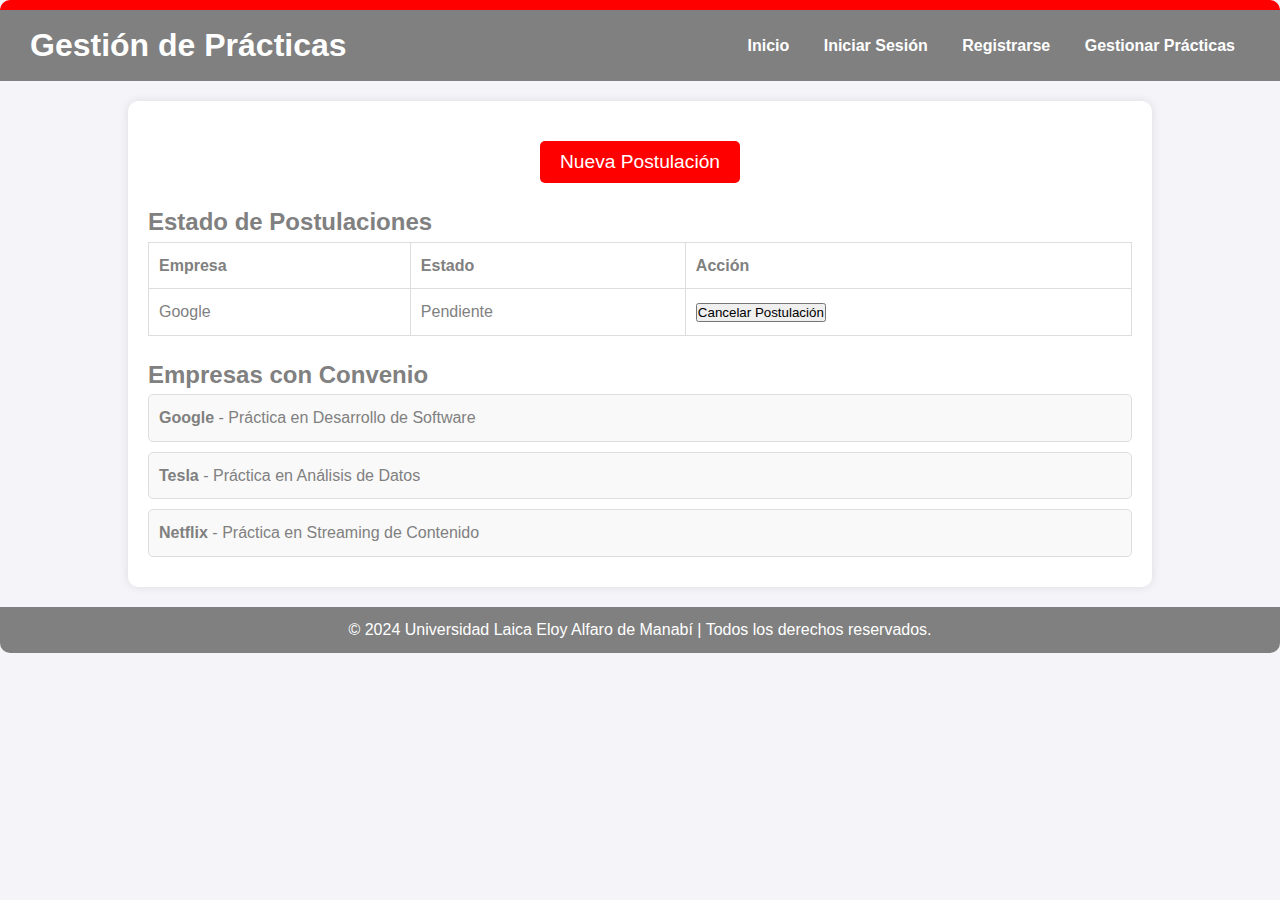
<file: Gestión de Prácticas/index.html>
<!DOCTYPE html>
<html lang="es">
<head>
    <meta charset="UTF-8"> 
    <meta name="viewport" content="width=device-width, initial-scale=1.0"> 
    <link rel="stylesheet" href="styles.css"> 
    <title>Gestión de Prácticas</title> <!-- Título de la página -->
</head>
<body>
    <div class="header"> <!-- Cabecera de la página -->
        <h1>Gestión de Prácticas</h1> 
        <nav>
            <a href="#">Inicio</a> 
            <a href="#">Iniciar Sesión</a> 
            <a href="#">Registrarse</a> 
            <a href="#">Gestionar Prácticas</a> 
        </nav>
    </div>

    <div class="container"> 
        <button class="new-application-btn">Nueva Postulación</button> <!-- Botón para nueva postulación -->

        
        <div class="modal" id="applicationModal"> 
            <div class="modal-content"> 
                <span class="close">&times;</span> 
                <h2>Seleccione una Empresa y Puesto</h2> 

                <label for="company">Empresa</label> 
                <select id="company" onchange="updatePositions()"> 
                    <option value="Google">Google</option> 
                    <option value="Tesla">Tesla</option>
                    <option value="Netflix">Netflix</option> 
                </select>

                <label for="position">Puesto</label> 
                <select id="position" onchange="updateDetails()"> 
                    <option value="">Seleccione un puesto</option> 
                </select>

                <div id="details" style="display: none;"> <!-- Detalles de la postulación, ocultos inicialmente -->
                    <p id="companyLocation"></p> 
                    <p id="applicationReceiver"></p> 
                    <p id="activitiesDescription"></p> 
                </div>

                <label for="file-input" id="file-label">Subir CV en PDF</label>
                <input type="file" id="file-input" accept=".pdf"> <!-- Campo para subir el archivo PDF -->

                <label for="additional-description">Descripción adicional</label> <!-- Etiqueta para descripción adicional -->
                <textarea id="additional-description" placeholder="Da una descripción para que conozcan un poco mas acerca de tu perfil..."></textarea> 

                <button type="button" onclick="submitApplication()">Enviar Postulación</button> <!-- Botón para enviar la postulación -->
            </div>
        </div>

        <!-- Estado de Postulaciones -->
        <div class="postulation-status"> 
            <h2>Estado de Postulaciones</h2> <!-- Título de la sección -->
            <table>
                <thead>
                    <tr>
                        <th>Empresa</th> 
                        <th>Estado</th> 
                        <th>Acción</th> 
                    </tr>
                </thead>
                <tbody>
                    <tr>
                        <td>Google</td> 
                        <td>Pendiente</td> 
                        <td><button>Cancelar Postulación</button></td> <!-- Botón para cancelar la postulación -->
                    </tr>
                </tbody>
            </table>
        </div>

        <!-- Empresas con Convenio -->
        <div class="companies"> <!-- Sección para listar empresas con convenio -->
            <h2>Empresas con Convenio</h2> <!-- Título de la sección -->
            <ul> <!-- Lista de empresas -->
                <li><strong>Google</strong> - Práctica en Desarrollo de Software</li> 
                <li><strong>Tesla</strong> - Práctica en Análisis de Datos</li> 
                <li><strong>Netflix</strong> - Práctica en Streaming de Contenido</li> 
            </ul>
        </div>
    </div>

    <div class="footer"> <!-- Pie de página -->
        <p>&copy; 2024 Universidad Laica Eloy Alfaro de Manabí | Todos los derechos reservados.</p> 
    </div>

    <script src="scripts.js"></script> 
</body>
</html>
</file>
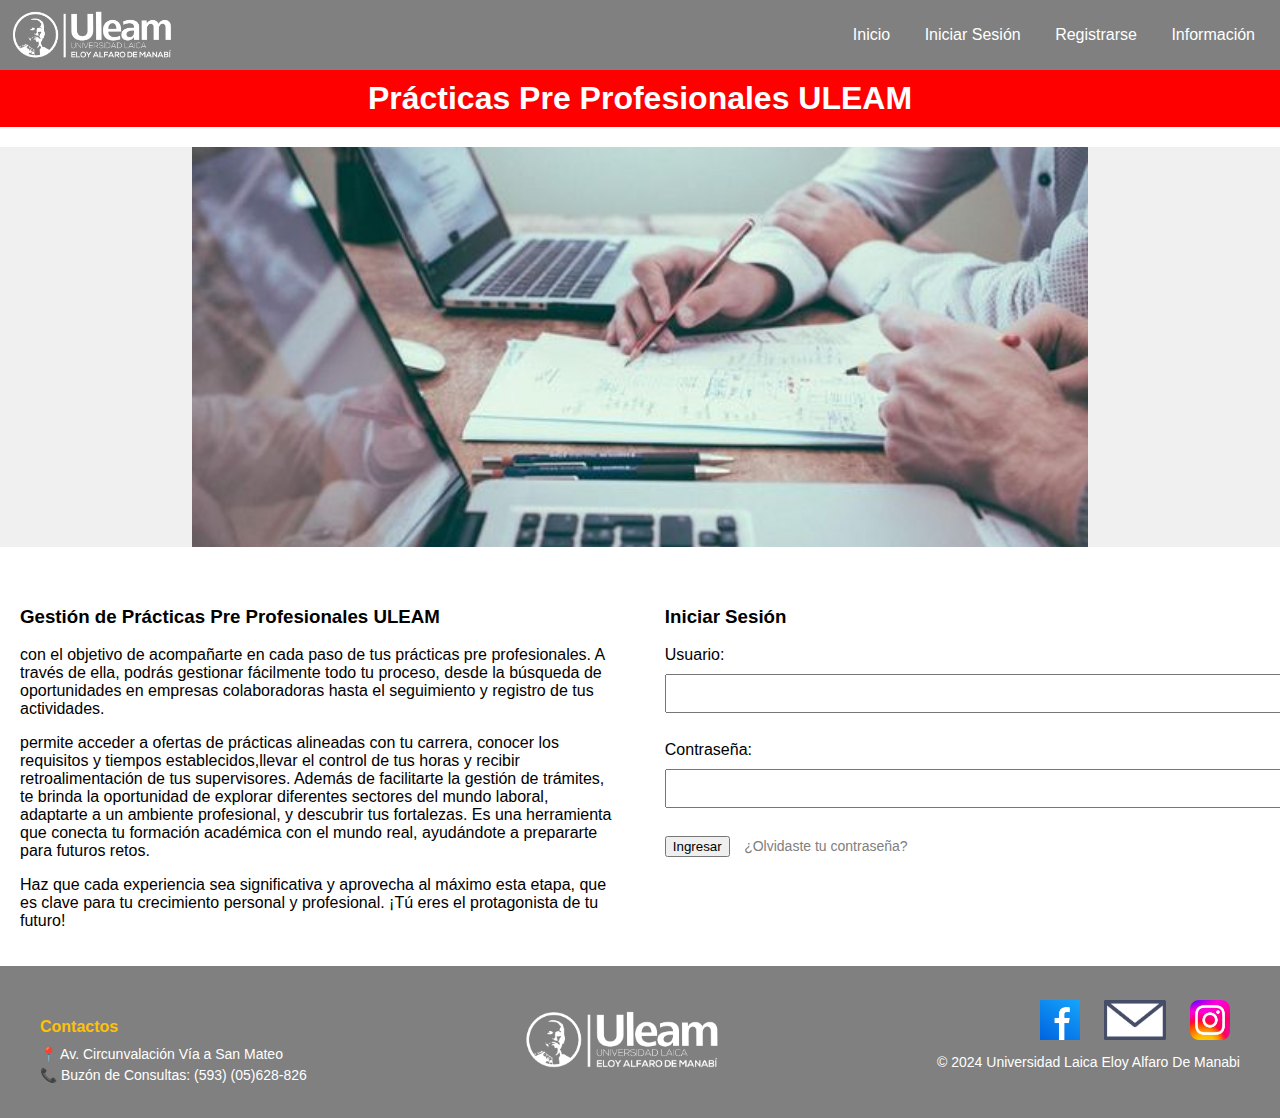
<file: PaginaInicio/index.html>
<!DOCTYPE html>
<html lang="es">
<head>
    <meta charset="UTF-8">
    <meta name="viewport" content="width=device-width, initial-scale=1.0">
    <title>Inicio Prácticas Pre Profesionales ULEAM</title>
    <link rel="stylesheet" href="styles.css">
</head>
<body>
    
    <!-- Barra superior gris con logo y navegación -->
    <div class="top-bar">
        <img src="logo_ULEAM_blanco.png" alt="Logo ULEAM" class="logo">
        <div class="navigation">
            <a href="#">Inicio</a>
            <a href="#">Iniciar Sesión</a>
            <a href="#">Registrarse</a>
            <a href="#">Información</a>
        </div>
    </div>

    <!-- Barra principal roja con el título -->
    <div class="main-bar">
        <h1>Prácticas Pre Profesionales ULEAM</h1>
    </div>

    <!-- Contenedor de la imagen con transición automática -->
    <div class="slideshow-container">
        <div class="slide fade">
            <img src="practicasprofesionales3.jpg" class="slideshow-image" alt="Práctica 1">
        </div>
        <div class="slide fade">
            <img src="practicasprofesionales4.jpg" class="slideshow-image" alt="Práctica 2">
        </div>
        <div class="slide fade">
            <img src="practicasprofesionales2.jpg" class="slideshow-image" alt="Práctica 3">
        </div>
    </div>

    <!-- Sección de contenido inferior: Información y formulario de inicio de sesión -->
    <div class="content">
        <div class="info">
            <h3>Gestión de Prácticas Pre Profesionales ULEAM</h3>
            <p>con el objetivo de acompañarte en cada paso de tus prácticas pre profesionales. A través de ella, podrás gestionar fácilmente todo tu proceso, desde la búsqueda de oportunidades en empresas colaboradoras hasta el seguimiento y registro de tus actividades.</p>
            <p>permite acceder a ofertas de prácticas alineadas con tu carrera, conocer los requisitos y tiempos establecidos,llevar el control de tus horas y recibir retroalimentación de tus supervisores. Además de facilitarte la gestión de trámites, te brinda la oportunidad de explorar diferentes sectores del mundo laboral, adaptarte a un ambiente profesional, y descubrir tus fortalezas. Es una herramienta que conecta tu formación académica con el mundo real, ayudándote a prepararte para futuros retos.</p>
            <p>Haz que cada experiencia sea significativa y aprovecha al máximo esta etapa, que es clave para tu crecimiento personal y profesional. ¡Tú eres el protagonista de tu futuro!</p>
        </div>
        <div class="login">
            <h3>Iniciar Sesión</h3>
            <form>
                <label for="usuario">Usuario:</label>
                <input type="text" id="usuario" name="usuario"><br><br>
                <label for="password">Contraseña:</label>
                <input type="password" id="password" name="password"><br><br>
                <input type="submit" value="Ingresar">
                <a href="#" class="forgot-password">¿Olvidaste tu contraseña?</a> <!-- Botón de contraseña olvidada -->
            </form>
        </div>
    </div>

    <!-- Pie de página con información de contacto, logotipo central y redes sociales -->
    <footer>
        <div class="footer-container">
            <!-- Información de contacto -->
            <div class="footer-contact">
                <h4>Contactos</h4>
                <p>📍 Av. Circunvalación Vía a San Mateo</p>
                <p>📞 Buzón de Consultas: (593) (05)628-826</p>
            </div>

            <!-- Espacio para logo ULEAM -->
            <div class="footer-logo-center">
                <img src="logo_ULEAM_blanco.png" alt="Logo ULEAM" class="footer-logo">
            </div>

            <!-- Redes sociales y derechos reservados -->
            <div class="footer-social">
                <div class="social-icons">
                    <a href="#"><img src="facebook.png" alt="Facebook"></a>
                    <a href="#"><img src="email.png" alt="Email"></a>
                    <a href="#"><img src="instagram.png" alt="Instagram"></a>
                </div>
                <p>© 2024 Universidad Laica Eloy Alfaro De Manabi</p>
            </div>
        </div>
    </footer>

    <script src="script.js"></script>
</body>
</html>
</file>
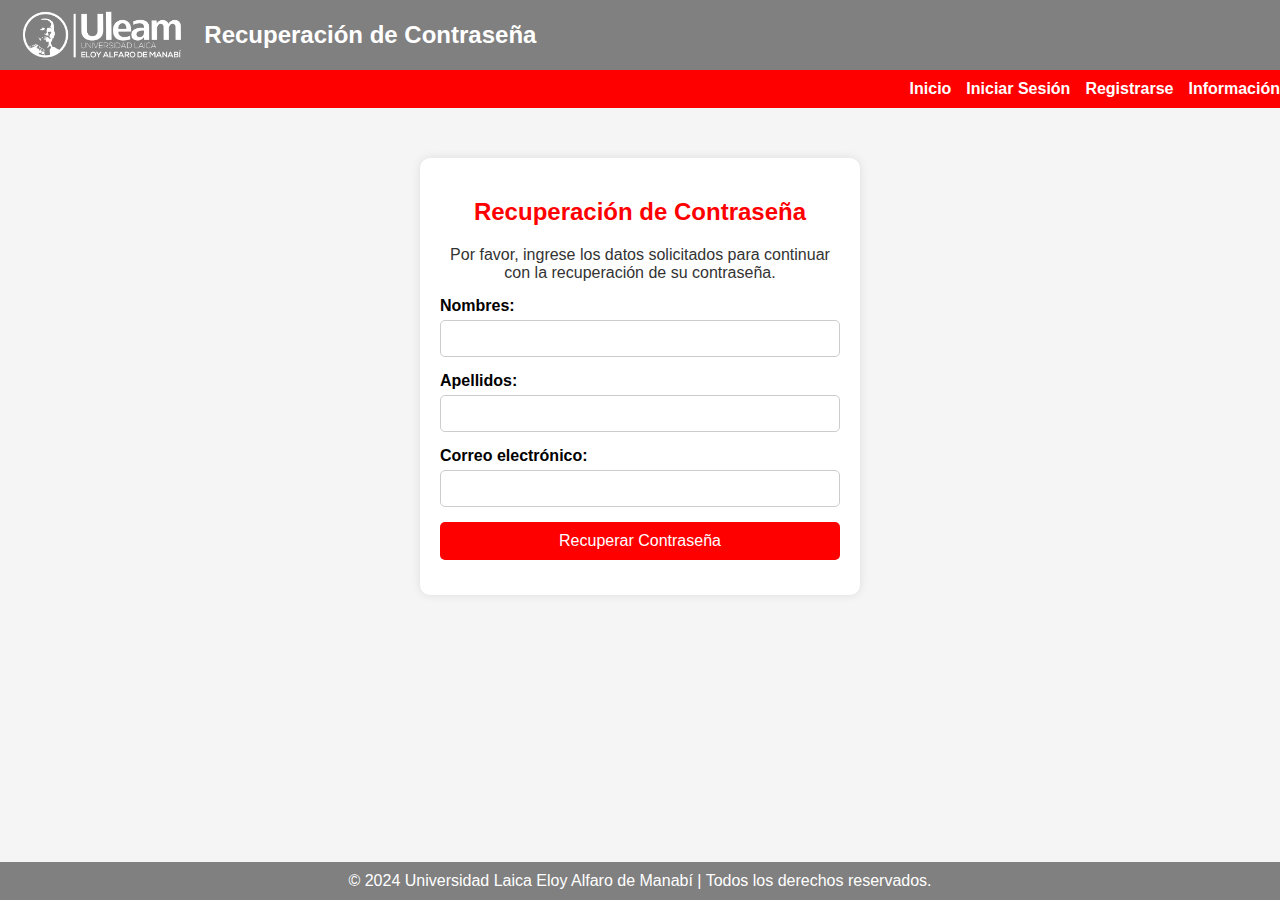
<file: Página de Recuperación de Contraseña/index.html>
<!DOCTYPE html>
<html lang="es">
<head>
    <meta charset="UTF-8">
    <meta name="viewport" content="width=device-width, initial-scale=1.0">
    <title>Recuperación de Contraseña</title>
    <link rel="stylesheet" href="styles.css">
</head>
<body>
    <header>
        <div class="header-container">
            <img src="logo_ULEAM_blanco.png" alt="Logo ULEAM" class="logo">
            <h1>Recuperación de Contraseña</h1>
        </div>
        <div class="nav-container">
            <nav>
                <ul>
                    <li><a href="index.html">Inicio</a></li>
                    <li><a href="login.html">Iniciar Sesión</a></li>
                    <li><a href="register.html">Registrarse</a></li>
                    <li><a href="#info">Información</a></li>
                </ul>
            </nav>
        </div>
    </header>

    <main>
        <section class="form-section">
            <h2>Recuperación de Contraseña</h2>
            <p>Por favor, ingrese los datos solicitados para continuar con la recuperación de su contraseña.</p>
            <form id="recoveryForm" action="submit_recovery.php" method="POST">
                <label for="names">Nombres:</label>
                <input type="text" id="names" name="names" required>

                <label for="surnames">Apellidos:</label>
                <input type="text" id="surnames" name="surnames" required>

                <label for="email">Correo electrónico:</label>
                <input type="email" id="email" name="email" required>

                <div id="additionalFields" style="display: none;">
                    <label for="verificationCode">Código de verificación:</label>
                    <input type="text" id="verificationCode" name="verificationCode" required>
                </div>

                <button type="submit">Recuperar Contraseña</button>
            </form>
            <p id="error-message"></p>
        </section>
    </main>

    <footer>
        <p>© 2024 Universidad Laica Eloy Alfaro de Manabí | Todos los derechos reservados.</p>
    </footer>
    <script src="scripts.js"></script>
</body>
</html>
</file>
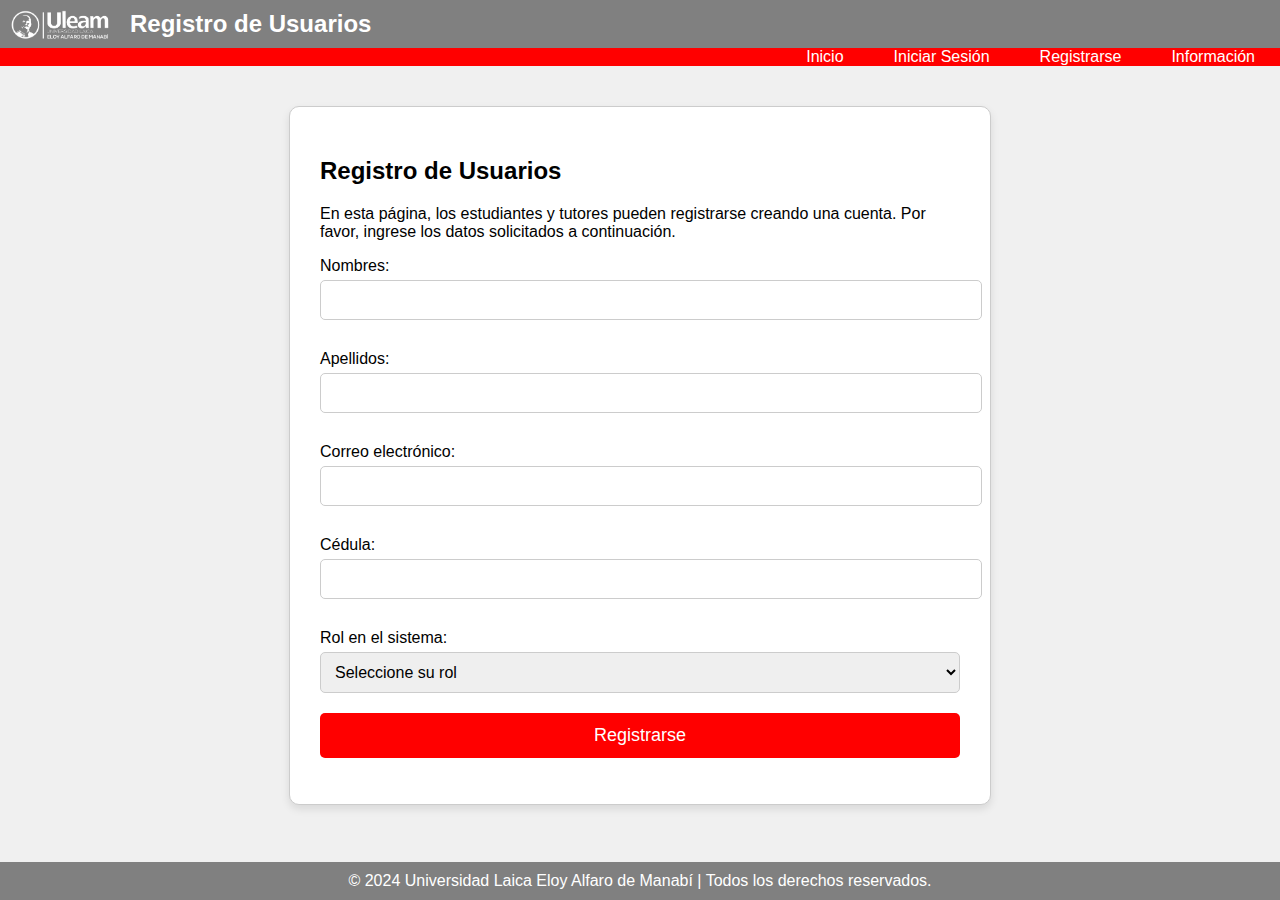
<file: Página de Registro de Usuarios/index.html>
<!DOCTYPE html>
<html lang="es">
<head>
    <meta charset="UTF-8">
    <meta name="viewport" content="width=device-width, initial-scale=1.0">
    <title>Registro de Usuarios</title>
    <link rel="stylesheet" href="styles.css">
</head>
<body>
    <header>
        <div class="header-container">
            <img src="logo_ULEAM_blanco.png" alt="Logo ULEAM" class="logo">
            <h1>Registro de Usuarios</h1>
        </div>
        <nav>
            <ul>
                <li><a href="index.html">Inicio</a></li>
                <li><a href="login.html">Iniciar Sesión</a></li>
                <li><a href="register.html">Registrarse</a></li>
                <li><a href="#info">Información</a></li>
            </ul>
        </nav>
    </header>

    <main>
        <section class="form-section">
            <h2>Registro de Usuarios</h2>
            <p>En esta página, los estudiantes y tutores pueden registrarse creando una cuenta. Por favor, ingrese los datos solicitados a continuación.</p>
            <form id="registerForm" action="submit_registration.php" method="POST">
                <label for="nombres">Nombres:</label>
                <input type="text" id="nombres" name="nombres" required pattern="[a-zA-Z\s]+" title="Solo se permiten letras y espacios.">

                <label for="apellidos">Apellidos:</label>
                <input type="text" id="apellidos" name="apellidos" required pattern="[a-zA-Z\s]+" title="Solo se permiten letras y espacios.">

                <label for="email">Correo electrónico:</label>
                <input type="email" id="email" name="email" required>

                <label for="cedula">Cédula:</label>
                <input type="text" id="cedula" name="cedula" required pattern="\d{10}" title="Ingrese un número de cédula válido de 10 dígitos.">

                <label for="rol">Rol en el sistema:</label>
                <select id="rol" name="rol" required onchange="mostrarCampos()">
                    <option value="" disabled selected>Seleccione su rol</option>
                    <option value="estudiante">Estudiante</option>
                    <option value="tutor">Tutor</option>
                </select>

                <!-- Campos adicionales según el rol  tutor, estudiante-->
                <div id="estudianteFields" style="display: none;">
                    <label for="matricula">Número de Matrícula:</label>
                    <input type="text" id="matricula" name="matricula" pattern="\d+" title="Solo se permiten números.">
                </div>

                <div id="tutorFields" style="display: none;">
                    <label for="registroTutor">Número de Registro Profesional:</label>
                    <input type="text" id="registroTutor" name="registroTutor" pattern="\d+" title="Solo se permiten números.">
                </div>

                <button type="submit">Registrarse</button>
            </form>
            <p id="error-message"></p>
        </section>
    </main>

    <footer>
        <p>© 2024 Universidad Laica Eloy Alfaro de Manabí | Todos los derechos reservados.</p>
    </footer>
    <script src="scripts.js"></script>
</body>
</html>
</file>
<file: Gestión de Prácticas/styles.css>
/* Estilos */
* {
    margin: 0;
    padding: 0;
    box-sizing: border-box;
}

/* Estilo del cuerpo */
body {
    font-family: Arial, sans-serif;
    background-color: #f4f4f9;
    color: #808080;
    line-height: 1.6;
}

/* Contenedor principal */
.container {
    width: 80%;
    margin: 20px auto;
    padding: 20px;
    background-color: white;
    border-radius: 10px;
    box-shadow: 0 0 10px rgba(0, 0, 0, 0.1);
}

/* Encabezado: Rayas grises y rojas */
.header {
    background-color: #808080; /* Raya gris */
    color: white;
    padding: 10px;
    border-top: 10px solid #FF0000; /* Raya roja en la parte superior */
    text-align: left;
    border-radius: 10px 10px 0 0;
    display: flex;
    justify-content: space-between;
    align-items: center;
}

.header h1 {
    font-size: 2rem;
    margin-left: 20px;
}

.header nav a {
    color: white;
    margin: 0 15px;
    text-decoration: none;
    font-weight: bold;
    transition: color 0.3s;
}

.header nav a:hover {
    color: #FF0000;
}

.header nav {
    margin-right: 20px;
}

/* Botón de Nueva Postulación */
.new-application-btn {
    display: block;
    margin: 20px auto;
    padding: 10px 20px;
    background-color: #FF0000;
    color: white;
    border: none;
    border-radius: 5px;
    cursor: pointer;
    font-size: 1.2rem;
    text-align: center;
    transition: background-color 0.3s;
}

.new-application-btn:hover {
    background-color: #FF0000;
}

/* Estilo del formulario */
.modal-content {
    display: flex;
    flex-direction: column;
}

.modal-content h2 {
    margin-bottom: 15px;
    color: #333;
}

/* Elementos del formulario */
label {
    display: block;
    margin-bottom: 5px;
    font-weight: bold;
}

input[type="file"],
select,
textarea {
    width: 100%;
    padding: 10px;
    margin-bottom: 10px;
    border-radius: 5px;
    border: 1px solid #ddd;
}

textarea {
    resize: vertical;
}

/* Botón dentro del modal */
.modal-content button {
    display: inline-block;
    padding: 10px 20px;
    background-color: #FF0000;
    color: white;
    border: none;
    border-radius: 5px;
    cursor: pointer;
    font-size: 1rem;
    transition: background-color 0.3s;
}

.modal-content button:hover {
    background-color: #FF0000;
}

/* Estado de Postulación */
.postulation-status {
    margin-top: 20px;
}

.postulation-status table {
    width: 100%;
    border-collapse: collapse;
}

.postulation-status table th,
.postulation-status table td {
    border: 1px solid #ddd;
    padding: 10px;
    text-align: left;
}

/* Empresas */
.companies {
    margin-top: 20px;
}

.companies ul {
    list-style-type: none;
}

.companies ul li {
    padding: 10px;
    background-color: #f9f9f9;
    border: 1px solid #ddd;
    margin-bottom: 10px;
    border-radius: 5px;
}

/* Estilo del pie de página */
.footer {
    background-color: #808080; /* Fondo rojo del pie de página */
    color: white;
    padding: 10px;
    text-align: center;
    margin-top: 20px;
    border-radius: 0 0 10px 10px;
}

/* Consultas de medios para responsividad */
@media (max-width: 768px) {
    .container {
        width: 90%;
    }

    .header h1 {
        font-size: 1.5rem;
    }

    .new-application-btn {
        font-size: 1rem;
    }

    .modal-content button {
        font-size: 0.9rem;
    }
}

/* Estilos del modal */
.modal {
    display: none;
    position: fixed;
    z-index: 1;
    left: 0;
    top: 0;
    width: 100%;
    height: 100%;
    overflow: auto;
    background-color: rgba(0, 0, 0, 0.4);
}

.modal-content {
    background-color: #fefefe;
    margin: 15% auto;
    padding: 20px;
    border: 1px solid #888;
    width: 80%;
}

.close {
    color: #aaa;
    float: right;
    font-size: 28px;
    font-weight: bold;
}

.close:hover,
.close:focus {
    color: black;
    text-decoration: none;
    cursor: pointer;
}
</file>
<file: PaginaInicio/styles.css>
/* Estilos generales */
body {
    font-family: Arial, sans-serif;
    margin: 0;
    padding: 0;
}

/* Barra superior gris */
.top-bar {
    background-color: #808080; /* Gris */
    padding: 10px;
    display: flex;
    justify-content: space-between;
    align-items: center;
}

/* logo de la parte superior izquierda */
.logo {
    height: 50px;
    width: auto;
    margin-right: 20px;
}

/* Enlaces de navegación en la barra superior */
.navigation a {
    color: white;
    margin: 0 15px;
    text-decoration: none;
}

/* Barra principal roja */
.main-bar {
    background-color: #ff0000; /* Rojo */
    color: white;
    text-align: center;
    padding: 10px;
}

.main-bar h1 {
    margin: 0;
}

.slideshow-container {
    position: relative;
    max-width: 100%;
    height: 400px; /* Ajustar el tamaño total */
    display: flex;
    justify-content: center;
    align-items: center;
    overflow: hidden;
    background-color: #f0f0f0; /* Fondo gris claro */
    margin: 20px auto; /* Centrado y espaciado */
}

/* Estilo de las imágenes */
.slideshow-image {
    width: 70%; /* Ajustar el tamaño de las imágenes */
    height: auto;
    border-radius: 10px; /* Bordes redondeados */
    transition: opacity 1.5s ease-in-out; /* Suavizar la transición */
    object-fit: cover; /* Evitar distorsión */
}

/* Cada slide debe ocupar toda la pantalla */
.slide {
    display: none;
    position: absolute;
    width: 100%;
    height: 100%;
    justify-content: center;
    align-items: center;
}

/* Sección de contenido inferior */
.content {
    display: flex;
    justify-content: space-between;
    padding: 20px;
}

.info, .login {
    width: 48%;
}

/* Estilos para los campos de texto en la sección de inicio de sesión */
.login input[type="text"], .login input[type="password"] {
    width: 100%;
    padding: 10px;
    margin: 10px 0;
}

/* Cambiar la fuente de la sección de login */
.login {
    font-family: 'Segoe UI', Tahoma, Geneva, Verdana, sans-serif; /* Nueva fuente */
}

.forgot-password {
    display: inline-block;
    margin-left: 10px;
    font-size: 14px;
    text-decoration: none;
    color: #808080;
}

.forgot-password:hover {
    text-decoration: underline;
}

/* Pie de página */
footer {
    background-color: #808080; 
    color: white;
    padding: 30px 0;
}

.footer-container {
    display: flex;
    justify-content: space-between;
    align-items: center;
    max-width: 1200px;
    margin: 0 auto;
}

/* Información de contacto */
.footer-contact {
    text-align: left;
}

.footer-contact h4 {
    color: #FFC107; 
    margin-bottom: 10px;
}

.footer-contact p {
    margin: 5px 0;
    color: white;
    font-size: 14px;
}

/* Espacio para logo ULEAM */
.footer-logo-center {
    text-align: center;
}

.footer-logo {
    height: 60px;
    width: auto;
}

/* Redes sociales */
.footer-social {
    text-align: right;
}

.social-icons a img {
    margin: 0 10px;
    height: 40px;
    width: auto;
}

.footer-social p {
    margin-top: 10px;
    color: white;
    font-size: 14px;
}
</file>
<file: Página de Recuperación de Contraseña/styles.css>
/* Estilos generales */
body {
    font-family: Arial, sans-serif;
    margin: 0;
    padding: 0;
    background-color: #f5f5f5;
}

header {
    background-color: #808080; /* Gris de ULEAM */
    color: white;
    padding: 0;
}

.header-container {
    display: flex;
    align-items: center;
    justify-content: flex-start; /* Alinear a la izquierda */
    padding: 10px 20px;
}

.nav-container {
    background-color: #FF0000; /* Rojo ULEAM */
    padding: 10px 0;
}

header h1 {
    margin: 0;
    font-size: 24px;
    margin-left: 20px; /* Espaciado entre el logo y el título */
}

.logo {
    height: 50px;
}

nav ul {
    list-style-type: none;
    margin: 0;
    padding: 0;
    display: flex; /* Usar flex para los botones */
    justify-content: flex-end; /* Alinear a la derecha */
}

nav ul li {
    margin-left: 15px;
}

nav ul li a {
    color: white;
    text-decoration: none;
    font-weight: bold;
}

nav ul li a:hover {
    text-decoration: underline;
}

/* Sección del formulario */
.form-section {
    max-width: 400px;
    margin: 50px auto;
    padding: 20px;
    background-color: white;
    border-radius: 10px;
    box-shadow: 0px 0px 10px rgba(0, 0, 0, 0.1);
}

.form-section h2 {
    color: #FF0000; /* Rojo ULEAM */
    text-align: center;
    margin-bottom: 20px;
}

.form-section p {
    text-align: center;
    margin-bottom: 15px;
    color: #333;
}

label {
    display: block;
    margin-bottom: 5px;
    font-weight: bold;
}

input[type="email"],
input[type="text"] {
    width: 100%;
    padding: 10px;
    margin-bottom: 15px;
    border: 1px solid #ccc;
    border-radius: 5px;
    box-sizing: border-box;
}

button {
    width: 100%;
    padding: 10px;
    background-color: #FF0000; /* Rojo ULEAM */
    color: white;
    border: none;
    border-radius: 5px;
    font-size: 16px;
    cursor: pointer;
}

button:hover {
    background-color: #FF0000;
}

/* Mensaje de error */
#error-message {
    color: red;
    text-align: center;
    font-size: 14px;
}

/* Footer */
footer {
    background-color: #808080; /* Gris ULEAM */
    color: white;
    text-align: center;
    padding: 10px 0;
    position: fixed;
    width: 100%;
    bottom: 0;
}

footer p {
    margin: 0;
}
</file>
<file: Página de Registro de Usuarios/styles.css>
/* EstiLos Generales*/
body {
    font-family: Arial, sans-serif;
    margin: 0;
    padding: 0;
    background-color: #f0f0f0;
}

.header-container {
    background-color: #808080;
    color: white;
    text-align: left;
    padding: 10px;
}

header nav ul {
    display: flex;
    justify-content: right;
    background-color: #FF0000;
    margin: 0;
    padding: 0;
}

header nav ul li {
    list-style: none;
    margin: 0 15px;
}

header nav ul li a {
    text-decoration: none;
    color: white;
    padding: 10px;
}

h1 {
    margin: 0;
    font-size: 24px;
}

.logo {
    float: left;
    width: 100px;
    margin-right: 20px;
}

.form-section {
    background-color: white;
    padding: 30px;
    width: 50%;
    margin: 40px auto;
    border: 1px solid #ccc;
    border-radius: 10px;
    box-shadow: 0px 4px 8px rgba(0, 0, 0, 0.1);
}

form label {
    display: block;
    margin: 10px 0 5px;
}

form input, form select {
    width: 100%;
    padding: 10px;
    margin-bottom: 20px;
    border: 1px solid #ccc;
    border-radius: 5px;
    font-size: 16px;
}

button {
    background-color: #FF0000;
    color: white;
    padding: 12px 20px;
    border: none;
    border-radius: 5px;
    cursor: pointer;
    font-size: 18px;
    width: 100%;
}

button:hover {
    background-color: #FF0000;
}

#error-message {
    color: red;
    font-weight: bold;
    margin-top: 10px;
    text-align: center;
}


footer {
    background-color: #808080; /* Gris ULEAM de la uleam */
    color: white;
    text-align: center;
    padding: 10px 0;
    position: fixed;
    width: 100%;
    bottom: 0;
}

footer p {
    margin: 0;
}
</file>
